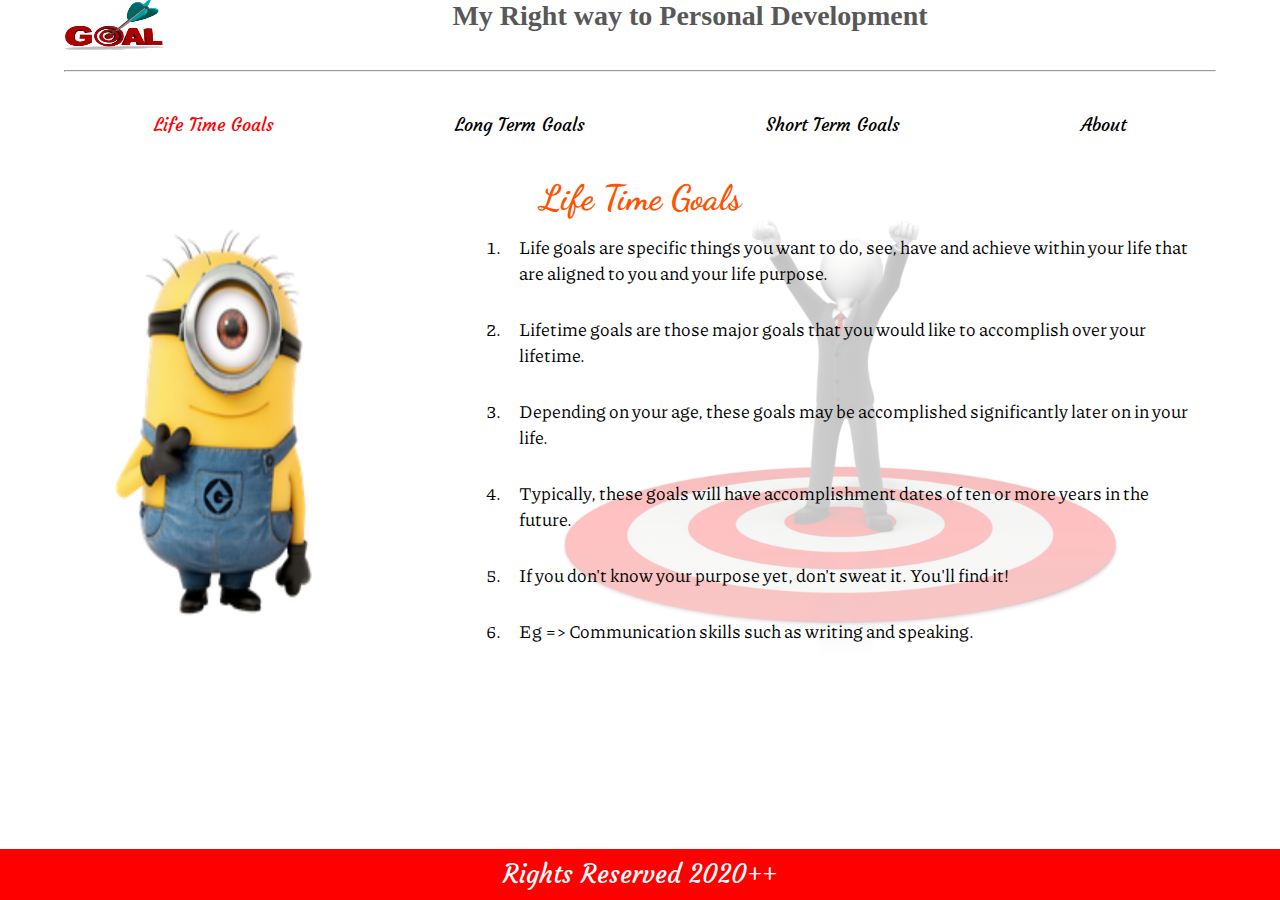
<file: index.html>
<!DOCTYPE html>
<html lang="en">
<head>
    <meta charset="UTF-8">
    <meta name="viewport" content="width=device-width, initial-scale=1.0">
    <title>My Right way to Personal Development</title>
    <link rel="preconnect" href="https://fonts.gstatic.com">
    <link href="https://fonts.googleapis.com/css2?family=Piazzolla:ital,wght@1,400&display=swap&family=Langar&display=swap&family=Dancing+Script:wght@600&display=swap&family=Courgette&display=swap" rel="stylesheet">
    <link rel="stylesheet" href="./design.css">
    <style>
        .head1
        {
            color:rgb(88, 88, 88);
        }
        .nav-links a
        {
            color:black;
        }
        .list-lt
        {
            color:black;
        } 
        h2
        {
            color:rgb(255, 81, 0);
        }
    </style>
</head>
<body>
    <div class="container">
        <header>
            <div class="img-title">
                <div class="img-head">
                    <img src="./images/img12.png" width="100px" height="50px" title="Goal" alt="Goal">
                </div>
                <div class="head1-arr">
                  <h2 class="head1" style="font-family:Cambria;font-size:28px;">My Right way to Personal Development</h2>
                </div>
            </div>
            <hr />
            <div class="nav-links" style="font-size:18px;font-family: 'Courgette', cursive;">
                <nav>
                    <ul>
                        <li><a style="color:red" href="./index.html">Life Time Goals</a></li>
                        <li><a href="./longterm.html">Long Term Goals</a></li>
                        <li><a href="./shortterm.html">Short Term Goals</a></li>
                        <li><a href="./about.html">About</a></li>
                    </ul>
                </nav>
            </div>
        </header>
        <section>
            <div class="life-time">
                <div class="head-lt">
                    <h2 align="center" style="font-family: 'Dancing Script', cursive;font-weight:bolder;font-size: 35px;">Life Time Goals</h2>
                </div>
                <div class="lt-img-list">
                    <div class="img-lt">
                        <img src="./images/img1.png" alt="minion" width="300px" height="400px" title="Minion" />
                    </div>
                    <div class="list-lt" style="font-family: 'Piazzolla', serif;font-size:18px;">
                        <ul>
                            <li> Life goals are specific things you want to do, see, have and achieve within your life that <br />are aligned to you and your life purpose.</li>
                            <li>Lifetime goals are those major goals that you would like to accomplish over your lifetime.</li>
                            <li>Depending on your age, these goals may be accomplished significantly later on in your life.</li>
                            <li>Typically, these goals will have accomplishment dates of ten or more years in the future.</li>
                            <li> If you don't know your purpose yet, don't sweat it.  You'll find it!</li>
                            <li>Eg => Communication skills such as writing and speaking.</li>
                        </ul>
                    </div>
                </div>          
            </div>
        </section>
    </div>
    <footer>
        <!-- <p align="center">My Short Term Goal</p> -->
        <div class="footer" style="font-size:25px;">    
            <p style="font-family: 'Courgette', cursive;">Rights Reserved 2020++</p>     
        </div>
    </footer>
</body>
</html>
</file>
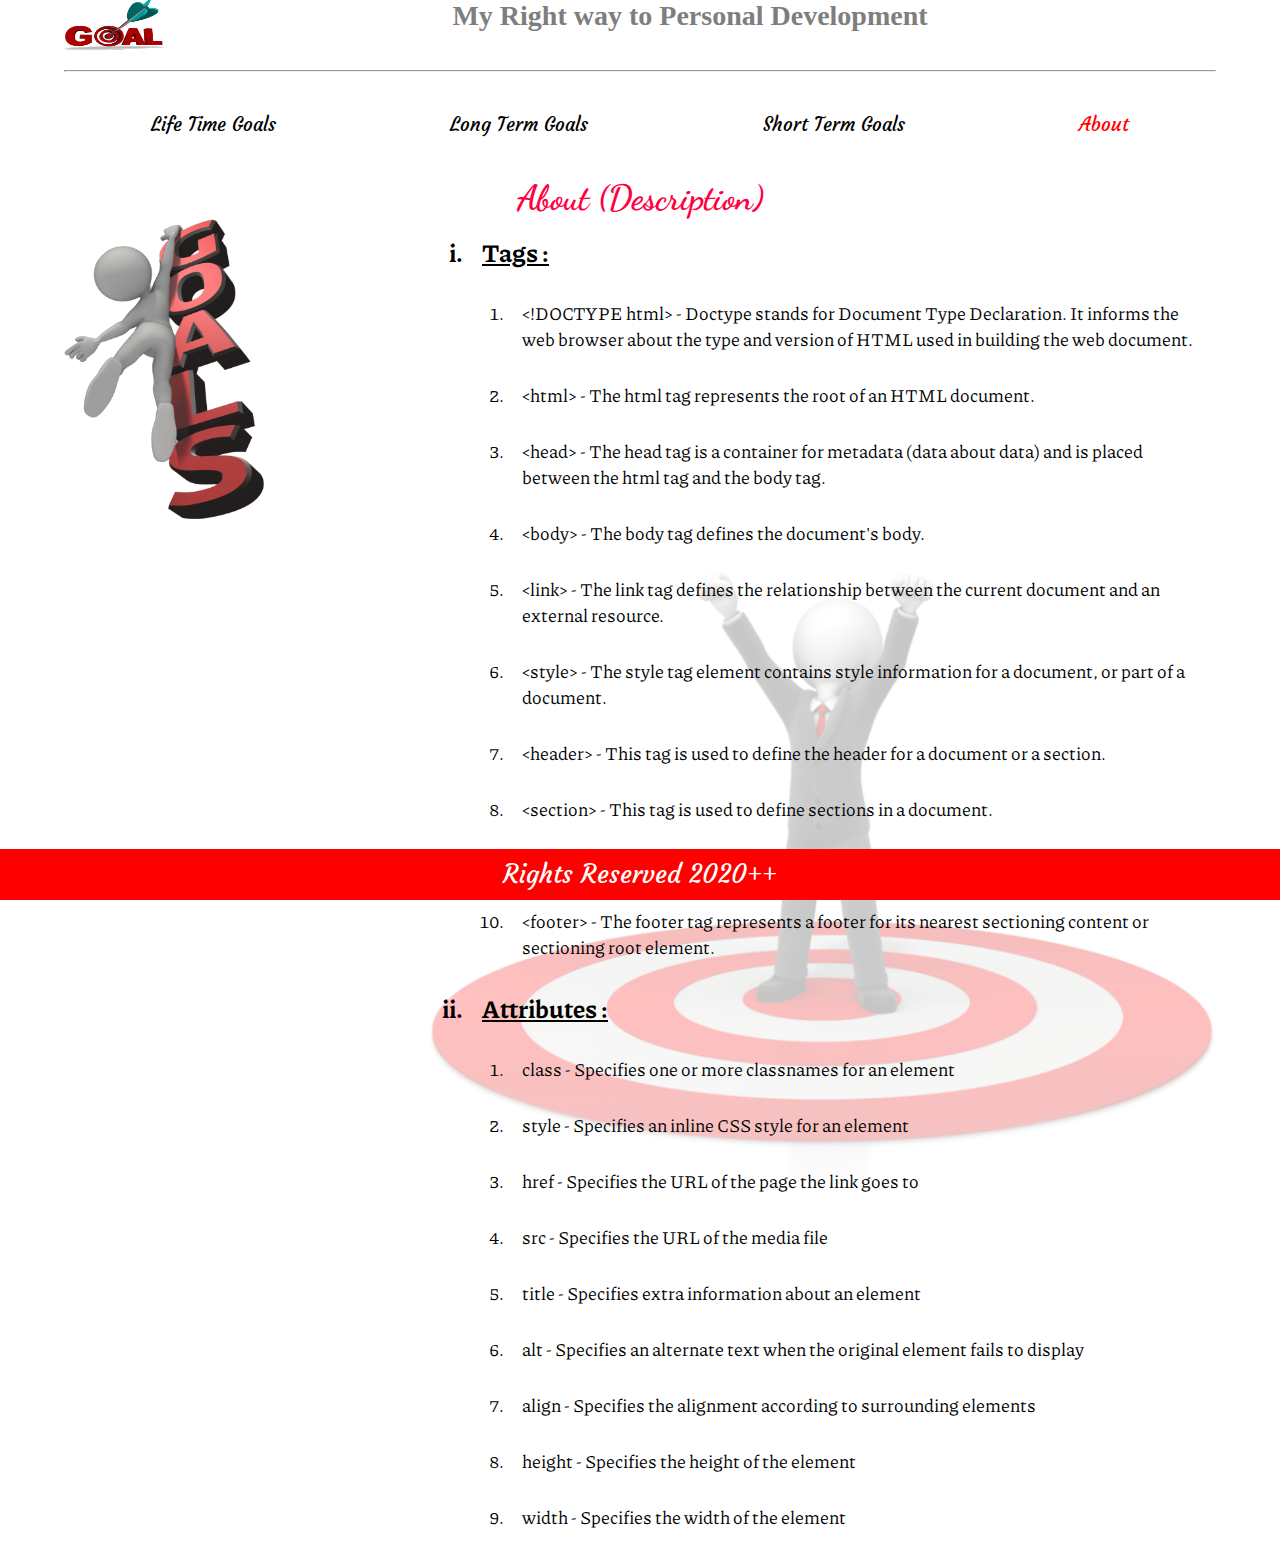
<file: about.html>
<!DOCTYPE html>
<html lang="en">
<head>
    <title>My Right way to Personal Development</title>
    <link rel="preconnect" href="https://fonts.gstatic.com">
    <link href="https://fonts.googleapis.com/css2?family=Piazzolla:ital,wght@1,400&display=swap&family=Dancing+Script:wght@600&display=swap&family=Courgette&display=swap" rel="stylesheet">
    <link rel="stylesheet" href="./design.css">
    <style>
        .head1
        {
            color:rgb(126, 126, 126);
        }
        .nav-links a
        {
            color:black;
        }
        .list-lt
        {
            color:black;
        }
        h2
        {
            color:rgb(255, 0, 64);
        }
        h3
        {
            color:rgb(190, 190, 189);
        }
    </style>
</head>
<body>
    <div class="container">
        <header>
            <div class="img-title">
                <div class="img-head">
                    <img src="./images/img12.png" width="100px" height="50px" title="Goal" alt="Goal">
                </div>
                <div class="head-lt">
                    <div class="head-lt">
                        <h2 class="head1" style="font-family:Cambria;font-size:28px;">My Right way to Personal Development</h2>
                    </div>
                </div>
            </div>
            <hr />
            <div class="nav-links" style="font-size:19px;font-family: 'Courgette', cursive;">
                <nav>
                    <ul>
                        <li><a href="./index.html">Life Time Goals</a></li>
                        <li><a href="./longterm.html">Long Term Goals</a></li>
                        <li><a href="./shortterm.html">Short Term Goals</a></li>
                        <li><a style="color:red" href="./about.html">About</a></li>
                    </ul>
                </nav>
            </div>
        </header>
        <section>
            <div class="life-time">
                <div class="head-lt">
                    <h2 align="center" style="font-family: 'Dancing Script', cursive;font-weight:bolder;font-size: 35px;">About (Description)</h2>
                </div>
                <div class="lt-img-list">
                    <div class="img-st">
                        <img style="position:fixed;" src="./images/img17.png" height="300px" width="200px" title="Path" alt="path">
                    </div>
                    <div class="list-lt" style="background-attachment: scroll;font-family: 'Piazzolla', serif;font-size:18px;">
                        <ul>
                            <li style="font-size:25px;font-weight: bolder;list-style-type: lower-roman;text-decoration: underline;">Tags :</li>
                            <ul>
                                <li>&lt;!DOCTYPE html&gt; - Doctype stands for Document Type Declaration. It informs the web browser about the type and version of HTML used in building the web document.</li>
                                <li>&lt;html&gt; - The html tag represents the root of an HTML document.</li>
                                <li>&lt;head&gt; - The head tag is a container for metadata (data about data) and is placed between the html tag and the body tag.</li>
                                <li>&lt;body&gt; - The body tag defines the document's body. </li>
                                <li>&lt;link&gt; - The link tag defines the relationship between the current document and an external resource.</li>
                                <li>&lt;style&gt; - The style tag element contains style information for a document, or part of a document.</li>
                                <li>&lt;header&gt; - This tag is used to define the header for a document or a section.</li>
                                <li>&lt;section&gt; - This tag is used to define sections in a document. </li>
                                <li>&lt;div&gt; - The tag defines a division or a section in an HTML document.</li>
                                <li>&lt;footer&gt; - The footer tag represents a footer for its nearest sectioning content or sectioning root element.</li>
                            </ul>
                            <li style="font-size:25px;font-weight: bolder;list-style-type: lower-roman;text-decoration: underline;">Attributes : </li>
                            <ul>
                                <li>class - Specifies one or more classnames for an element</li>
                                <li>style - Specifies an inline CSS style for an element</li>
                                <li>href - Specifies the URL of the page the link goes to</li>
                                <li>src - Specifies the URL of the media file</li>
                                <li>title - Specifies extra information about an element</li>
                                <li>alt - Specifies an alternate text when the original element fails to display</li>
                                <li>align - Specifies the alignment according to surrounding elements</li>
                                <li>height - Specifies the height of the element</li>
                                <li>width - Specifies the width of the element</li>
                            </ul>
                        </ul>
                    </div>
                </div>  
            </div>
        </section>
    </div>
    <footer>
        <!-- <p align="center">My Short Term Goal</p> -->
        <div class="footer" style="font-size:25px;">    
            <p style="font-family: 'Courgette', cursive;">Rights Reserved 2020++</p>     
        </div>
    </footer>
</body>
</html>
</file>
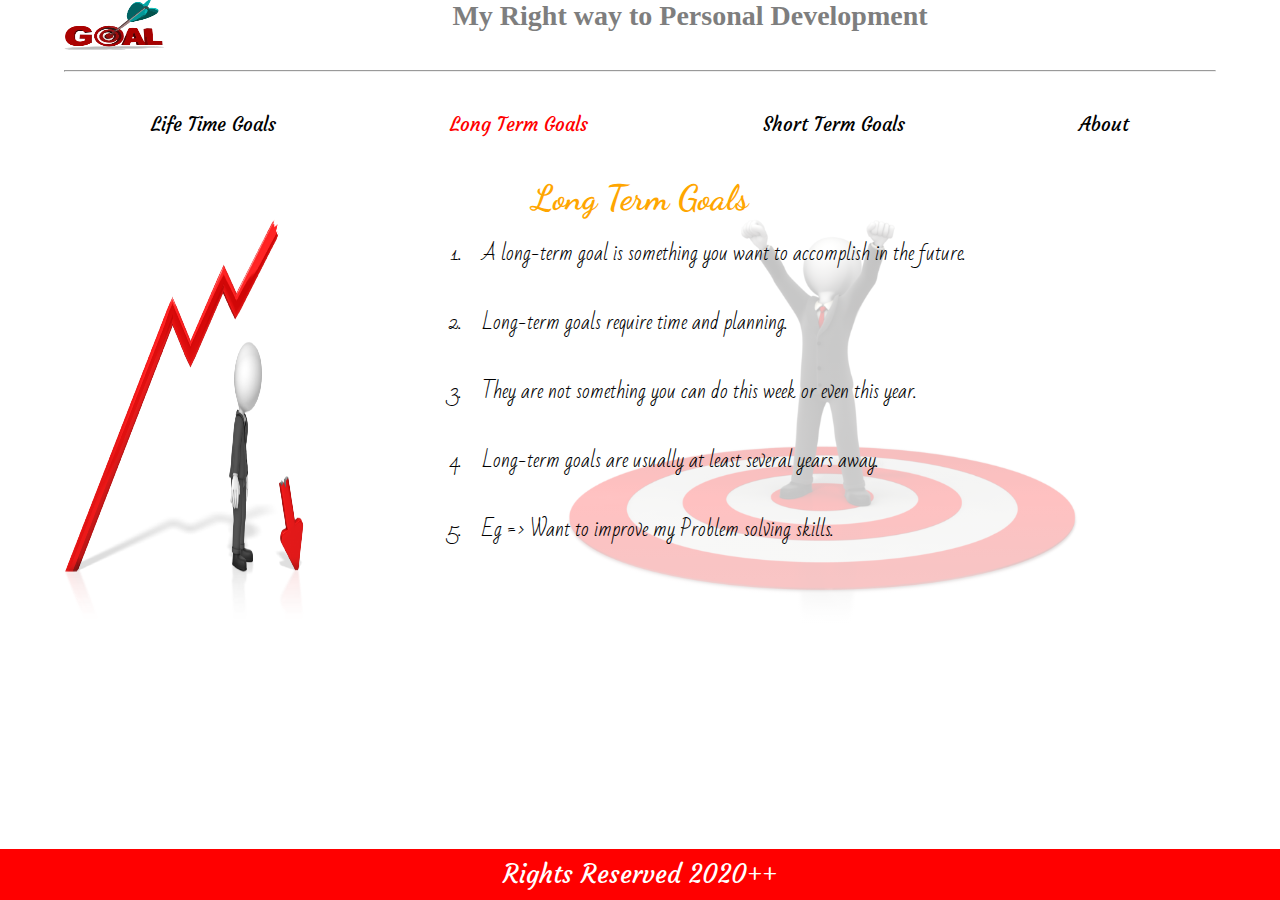
<file: longterm.html>
<!DOCTYPE html>
<html lang="en">
<head>
    <meta charset="UTF-8">
    <meta name="viewport" content="width=device-width, initial-scale=1.0">
    <title>My Right way to Personal Development</title>
    <link rel="preconnect" href="https://fonts.gstatic.com">
    <link href="https://fonts.googleapis.com/css2?family=Piazzolla:ital,wght@1,400&display=swap&family=Langar&display=swap&family=Dancing+Script:wght@600&display=swap&family=Courgette&family=Great+Vibes&display=swap&family=Tangerine&display=swap&family=Bad+Script&display=swap" rel="stylesheet">
    <link rel="stylesheet" href="./design.css">
    <style>
        .head1
        {
            color:rgb(126, 126, 126);
        }
        .nav-links a
        {
            color:black;
        }
        .list-lt
        {
            color:black;
        }
        h2
        {
            color:rgb(255, 166, 0);
        }
    </style>
</head>
<body>
    <div class="container">
        <header>      
            <div class="img-title">
                <div class="img-head">
                    <img src="./images/img12.png" width="100px" height="50px" title="Goal" alt="Goal">
                </div>
                <div class="head-lt">
                    <div class="head-lt">
                        <h2 class="head1" style="font-family:Cambria;font-size:28px;">My Right way to Personal Development</h2>
                    </div>
                </div>
            </div>
            <hr />
            <div class="nav-links" style="font-size:19px;font-family: 'Courgette', cursive;">
                <nav>
                    <ul>
                        <li><a href="./index.html">Life Time Goals</a></li>
                        <li><a style="color:red" href="./longterm.html">Long Term Goals</a></li>
                        <li><a href="./shortterm.html">Short Term Goals</a></li>
                        <li><a href="./about.html">About</a></li>
                    </ul>
                </nav>
            </div>
        </header>
        <section>
            <div class="life-time">
                <div class="head-lt">
                    <h2 align="center" style="font-family: 'Dancing Script', cursive;font-weight:bolder;font-size: 35px;">Long Term Goals</h2>
                </div>
                <div class="lt-img-list">
                    <div class="img-lot">
                        <img src="./images/img13.png" width="240px" height="400px" alt="growth" title="Aim Growth" />
                    </div>
                    <div class="list-lt" style="font-family: 'Bad Script', cursive;font-size:20px;">
                        <ul>
                            <li>A long-term goal is something you want to accomplish in the future.</li>
                            <li>Long-term goals require time and planning.</li>
                            <li>They are not something you can do this week or even this year.</li>
                            <li>Long-term goals are usually at least several years away.</li>
                            <li>Eg => Want to improve my Problem solving skills.</li>
                        </ul>
                    </div>
                </div>  
            </div>
        </section>
    </div>
    <footer>
        <!-- <p align="center">My Short Term Goal</p> -->
        <div class="footer" style="font-size:25px;">    
            <p style="font-family: 'Courgette', cursive;">Rights Reserved 2020++</p>     
        </div>
    </footer>
</body>
</html>
</file>
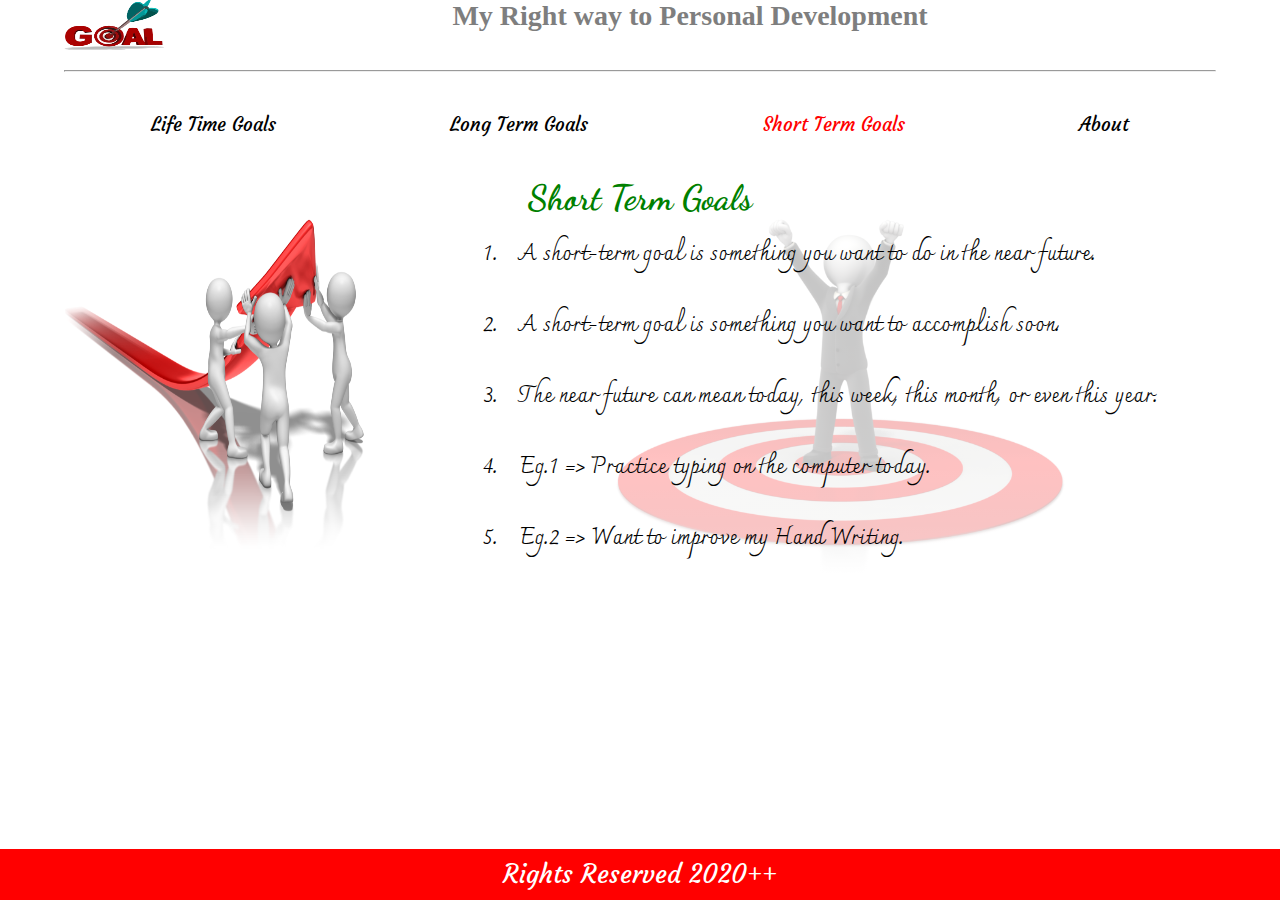
<file: shortterm.html>
<!DOCTYPE html>
<html lang="en">
<head>
    <meta charset="UTF-8">
    <meta name="viewport" content="width=device-width, initial-scale=1.0">
    <title>My Right way to Personal Development</title>
    <link rel="preconnect" href="https://fonts.gstatic.com">
    <link href="https://fonts.googleapis.com/css2?family=Charmonman&display=swap&family=Dancing+Script:wght@600&display=swap&family=Courgette&display=swap&family=Marck+Script&display=swap" rel="stylesheet">
    <link rel="stylesheet" href="./design.css">
    <style>
        .head1
        {
            color:rgb(126, 126, 126);
        }
        .nav-links a
        {
            color:black;
        }
        .list-lt
        {
            color:black;
        }
        h2
        {
            color:green;
        }
    </style>
</head>
<body>
    <div class="container">
        <header>  
            <div class="img-title">
                <div class="img-head">
                    <img src="./images/img12.png" width="100px" height="50px" title="Goal" alt="Goal">
                </div>
                <div class="head-lt">
                    <div class="head-lt">
                        <h2 class="head1" style="font-family:Cambria;font-size:28px;">My Right way to Personal Development</h2>
                    </div>
                </div>
            </div>
            <hr />
            <div class="nav-links" style="font-size:19px;font-family: 'Courgette', cursive;">
                <nav>
                    <ul>
                        <li><a href="./index.html">Life Time Goals</a></li>
                        <li><a href="./longterm.html">Long Term Goals</a></li>
                        <li><a style="color:red"  href="./shortterm.html">Short Term Goals</a></li>
                        <li><a href="./about.html">About</a></li>
                    </ul>
                </nav>
            </div>
        </header>
        <section>
            <div class="life-time">
                <div class="head-lt">
                    <h2 align="center" style="font-family: 'Dancing Script', cursive;font-weight:bolder;font-size: 35px;">Short Term Goals</h2>
                </div>
                <div class="lt-img-list">
                    <div class="img-lt">
                        <img src="./images/img18.png" height="330px" width="300px" title="Path" alt="path">
                    </div>
                    <div class="list-lt" style="font-family: 'Charmonman', cursive;font-size:22px;">
                        <ul>
                            <li>A short-term goal is something you want to do in the near future.</li>                         
                            <li> A short-term goal is something you want to accomplish soon. </li>
                            <li>The near future can mean today, this week, this month, or even this year.</li>
                            <li>Eg.1 => Practice typing on the computer today.</li>
                            <li>Eg.2 => Want to improve my Hand Writing.</li>
                        </ul>
                    </div>
                </div>  
            </div>
        </section>
    </div>
    <footer>
        <!-- <p align="center">My Short Term Goal</p> -->
        <div class="footer" style="font-size:25px;">    
            <p style="font-family: 'Courgette', cursive;">Rights Reserved 2020++</p>     
        </div>
    </footer>
</body>
</html>
</file>
<file: design.css>
*{
    margin:0;
    padding:0;
    box-sizing: border-box;
}
body
{
    background-color:rgb(255, 255, 255);
}
.container
{
    max-width:90%;
    margin:auto;
    transition: 0.5s;
}
.head1
{
    height:70px;
    text-align: center;
}
.nav-links
{
    line-height:105px;
}
ul
{
    display:flex;
    flex-direction: row;
    justify-content: space-around;
}
ul li
{
    list-style-type: none;
}
ul li a
{
    text-decoration: none;
    transition: 0.5s;
}
ul li a:hover
{
    color:red;
}
ul li a:active
{
    color:red;
}
.list-lt ul
{
    display: inline-block;
    flex-direction: column;
    margin-left:40px;
}
.list-lt ul li
{
    list-style-type: decimal;
    padding:15px;
}
.lt-img-list
{
    display: grid;
    grid-template-columns: 1fr 3fr;
    gap:100px;
}
.img-head
{
    float:left;
}
.list-lt
{
    background: linear-gradient(rgba(255, 255, 255, 0.705),rgba(255, 255, 255, 0.781)),url("./images/img14.png");
    background-repeat: no-repeat;
    background-size: contain;
    background-position: center;
}
.footer 
{
    position: fixed;
    left: 0;
    bottom: 0;
    width: 100%;
    background-color: red;
    color: white;
    text-align: center;
    padding:10px;
}
</file>
